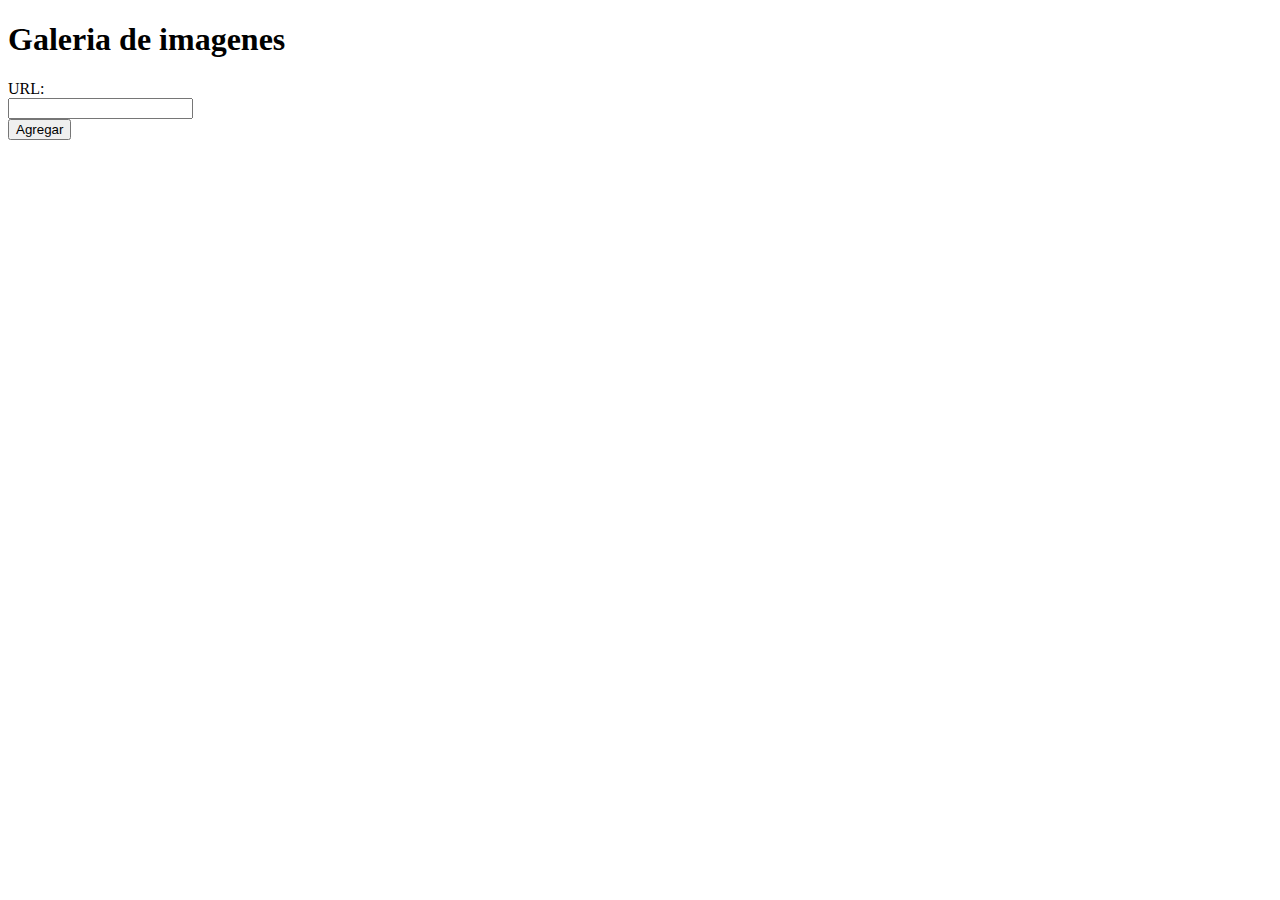
<file: ejercicio2/index.html>
<!DOCTYPE html>
<html lang="en">
<head>
    <meta charset="UTF-8">
    <meta name="viewport" content="width=device-width, initial-scale=1.0">
    <title>Document</title>
    <script defer src="./index.js"></script>
    <link href="https://cdn.jsdelivr.net/npm/bootstrap@5.3.5/dist/css/bootstrap.min.css" rel="stylesheet" integrity="sha384-SgOJa3DmI69IUzQ2PVdRZhwQ+dy64/BUtbMJw1MZ8t5HZApcHrRKUc4W0kG879m7" crossorigin="anonymous">
    <link rel="stylesheet" href="./index.css">
</head>
<body id="importar" class="container">
    <h1>Galeria de imagenes</h1>
    <div class="col-md-3">
        <div class="row mb-3">
            <label for="">URL: </label>
        </div>
        <div class="row mb-3">
            <input id="url" type="text" class="form-control">
        </div>
        <div class="row">
            <button id="boton" type="button" class="btn btn-warning">Agregar</button>
        </div>
    </div>
</body>
</html>
</file>
<file: ejercicio2/index.css>
.img {
    width: 200px;
    height: 200px;
  }
</file>
